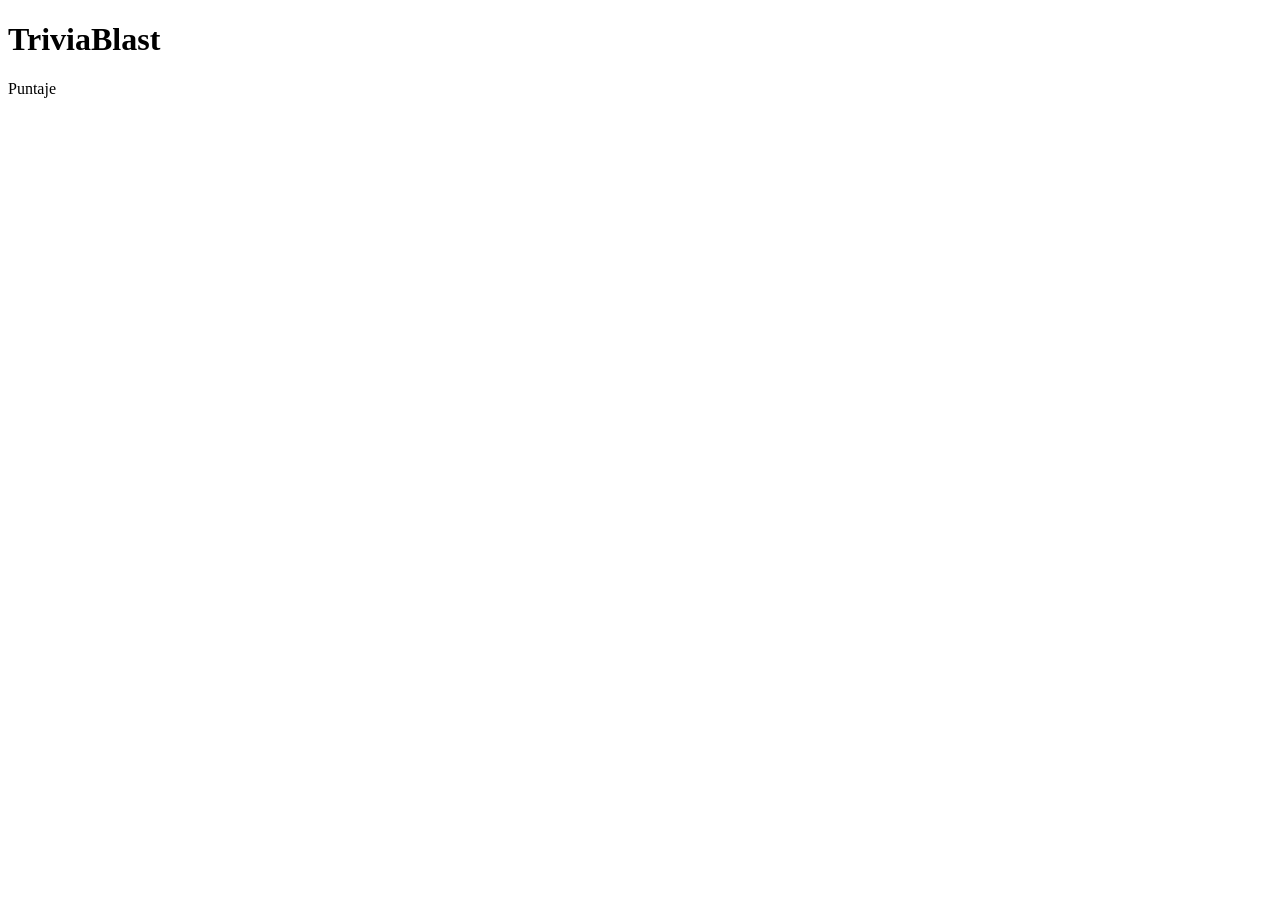
<file: HomeScreen/index.html>
<!DOCTYPE html>
<html lang="en">

<head>
    <meta charset="UTF-8">
    <meta name="viewport" content="width=device-width, initial-scale=1.0">
    <title>MainScreen - Juegos</title>
    <link rel="stylesheet" href="style.css">
</head>

<body>
    <div>
        <div>
            <h1>TriviaBlast</h1>
        </div>
        <div>
            <div>
                <p>Puntaje</p>
                <p id="score"></p>
            </div>
        </div>
    </div>
    <section>
        <div>
            <h2 id="home/readyName"></h2>
        </div>        
    </section>
    <ul id="juegos"></ul>


    <script>
        const urlAPI = 'https://quiz-api.cesar-kastli.workers.dev/games';

        async function obtenerJuegos() {
            try {
                const respuesta = await fetch(urlAPI);
                const datos = await respuesta.json();
                const contenedor = document.getElementById('juegos');
                datos.forEach((element) => {
                    const li = document.createElement("li");
                    li.innerHTML = `<span> titulo: ${element.title}</span> <span>id: ${element.id}</span> <img src='${element.image}'></img>`;
                    contenedor.appendChild(li);
                });
            } catch (error) {
                console.error('Error al conectar con la API:', error);
            }
        }
        obtenerJuegos()

        let name = localStorage.getItem('nombreUsuario')
        const ready = document.getElementById('home/ReadyName')
        ready.innerHTML = `Ready for a challenge ${name}?`

    </script>
</body>

</html>
</file>
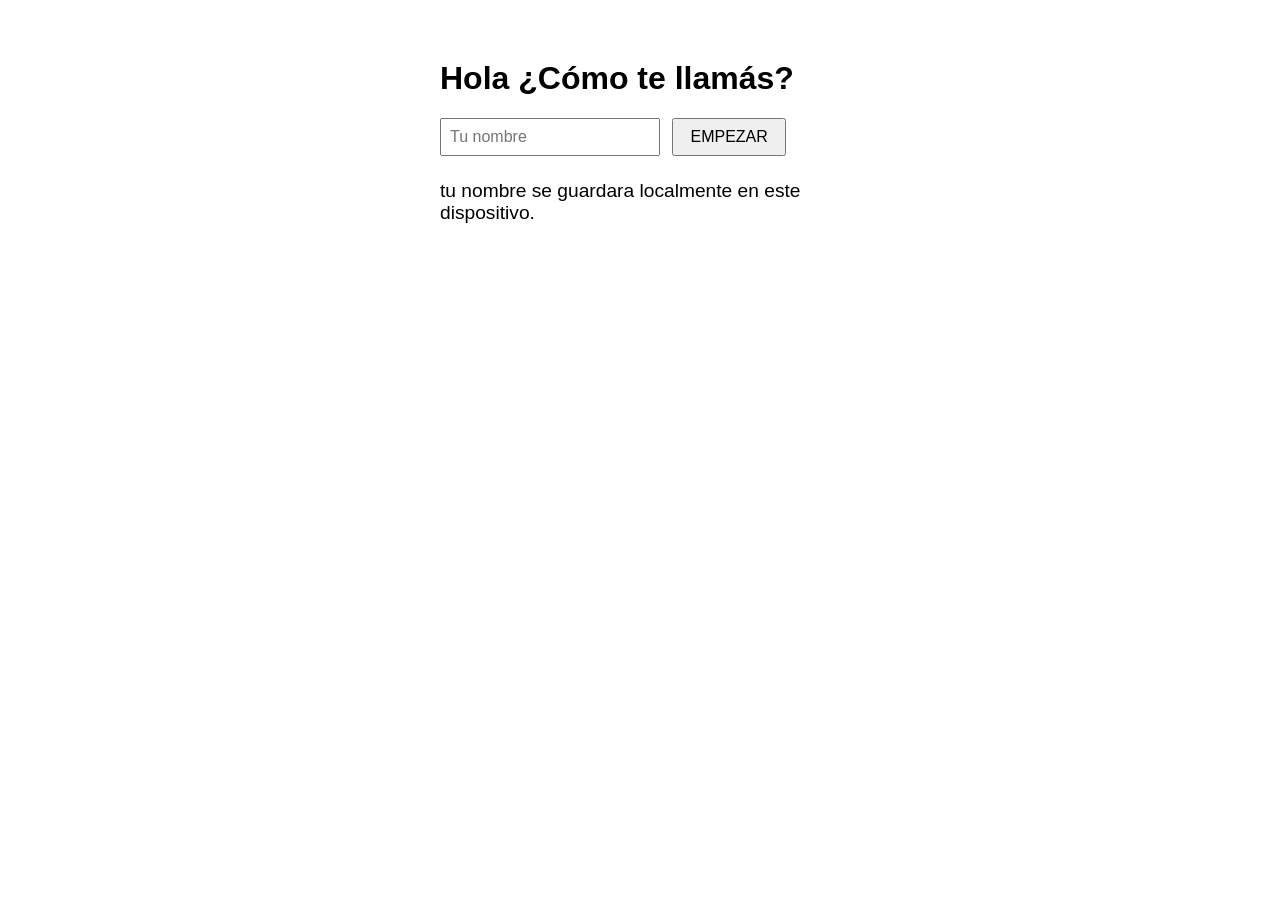
<file: login.html>
<!DOCTYPE html>
<html lang="es">

<head>
  <meta charset="UTF-8">
  <meta name="viewport" content="width=device-width, initial-scale=1.0">
  <title>Proyecto - Juegos</title>
  <style>
    body {
      font-family: sans-serif;
      max-width: 400px;
      margin: 60px auto;
      padding: 0 20px;
    }

    input {
      padding: 8px;
      font-size: 1rem;
      width: 200px;
    }

    button {
      padding: 8px 16px;
      font-size: 1rem;
      cursor: pointer;
      margin-left: 8px;
    }

    #saludo {
      margin-top: 24px;
      font-size: 1.2rem;
    }
  </style>
</head>

<body>
  <h1>Hola ¿Cómo te llamás?</h1>

  <input type="text" id="input-nombre" placeholder="Tu nombre">
  <button id="btn-guardar">EMPEZAR</button>

  <p id="saludo">tu nombre se guardara localmente en este dispositivo.</p>

  <script>
    const inputNombre = document.querySelector("#input-nombre");
    const saludo = document.querySelector("#saludo");
    const btnGuardar = document.querySelector("#btn-guardar");

    const nombreGuardado = localStorage.getItem('nombreUsuario');

    if (nombreGuardado) {
      console.log('Ingresado.')
    }

    btnGuardar.addEventListener("click", () => {
      const nombreIngresado = inputNombre.value.trim();
      if (nombreIngresado !== "") {
        localStorage.setItem('nombreUsuario', nombreIngresado);
      }
    });
  </script>
</body>

</html>
</file>
<file: HomeScreen/style.css>
img {
    width: auto;
    height: 150px;
}
</file>
